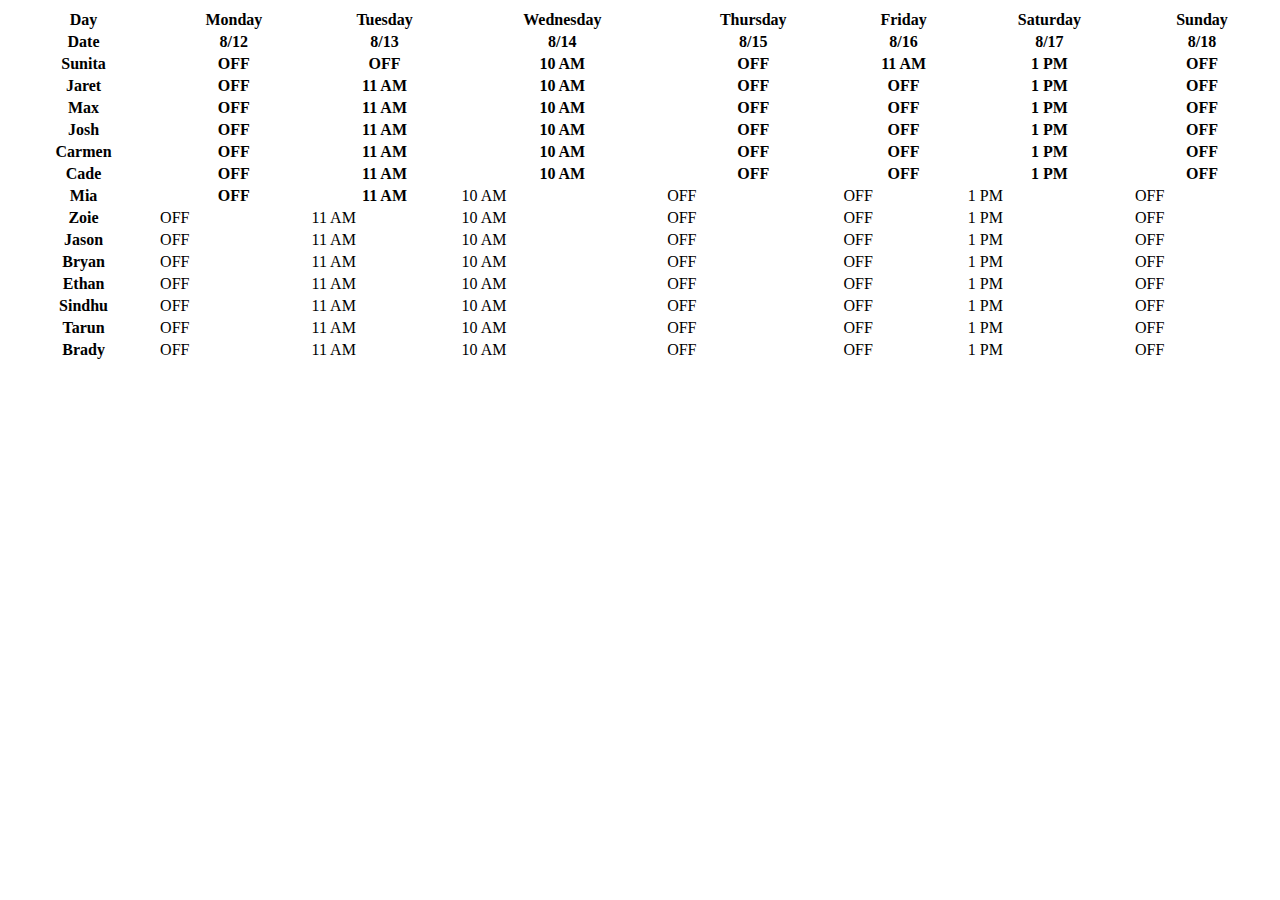
<file: Bigtable.html>
<!DOCTYPE html>
<html>
    <head>
        <title>
         Document
        </title>
        <body>
         <table style="width: 100%;">
            <tr>
                <th>Day</th>
                <th>Monday</th>
                <th>Tuesday</th>
                <th>Wednesday</th>
                <th>Thursday</th>
                <th>Friday</th>
                <th>Saturday</th>
                <th>Sunday</th>
            </tr>
            <tr>
                <th>Date</th>
                <th>8/12</th>
                <th>8/13</th>
                <th>8/14</th>
                <th>8/15</th>
                <th>8/16</th>
                <th>8/17</th>
                <th>8/18</th>
            </tr>
            <tr>
                <th>Sunita</th>
                <th>OFF</th>
                <th>OFF</th>
                <th>10 AM</th>
                <th>OFF</th>
                <th>11 AM</th>
                <th>1 PM</th>
                <th>OFF</th>
            </tr>
            <tr>
                <th>Jaret</th>
                <th>OFF</th>
                <th>11 AM</th>
                <th>10 AM</th>
                <th>OFF</th>
                <th>OFF</th>
                <th>1 PM</th>
                <th>OFF</th>
            </tr>
            <tr>
                <th>Max</th>
                <th>OFF</th>
                <th>11 AM</th>
                <th>10 AM</th>
                <th>OFF</th>
                <th>OFF</th>
                <th>1 PM</th>
                <th>OFF</th>
            </tr>
            <tr>
                <th>Josh</th>
                <th>OFF</th>
                <th>11 AM</th>
                <th>10 AM</th>
                <th>OFF</th>
                <th>OFF</th>
                <th>1 PM</th>
                <th>OFF</th>
            </tr>
            <tr>
                <th>Carmen</th>
                <th>OFF</th>
                <th>11 AM</th>
                <th>10 AM</th>
                <th>OFF</th>
                <th>OFF</th>
                <th>1 PM</th>
                <th>OFF</th>
            </tr>
            <tr>
                <th>Cade</th>
                <th>OFF</th>
                <th>11 AM</th>
                <th>10 AM</th>
                <th>OFF</th>
                <th>OFF</th>
                <th>1 PM</th>
                <th>OFF</th>
            </tr>
            <tr>
                <th>Mia</th>
                <th>OFF</th>
                <th>11 AM</th>
                <td>10 AM</td>
                <td>OFF</td>
                <td>OFF</td>
                <td>1 PM</td>
                <td>OFF</td>
            </tr>
            <tr>
                <th>Zoie</th>
                <td>OFF</td>
                <td>11 AM</td>
                <td>10 AM</td>
                <td>OFF</td>
                <td>OFF</td>
                <td>1 PM</td>
                <td>OFF</td>
            </tr>
            <tr>
                <th>Jason</th>
                <td>OFF</td>
                <td>11 AM</td>
                <td>10 AM</td>
                <td>OFF</td>
                <td>OFF</td>
                <td>1 PM</td>
                <td>OFF</td>
            </tr>
            <tr>
                <th>Bryan</th>
                <td>OFF</td>
                <td>11 AM</td>
                <td>10 AM</td>
                <td>OFF</td>
                <td>OFF</td>
                <td>1 PM</td>
                <td>OFF</td>
            </tr>
            <tr>
                <th>Ethan</th>
                <td>OFF</td>
                <td>11 AM</td>
                <td>10 AM</td>
                <td>OFF</td>
                <td>OFF</td>
                <td>1 PM</td>
                <td>OFF</td>
            </tr>
            <tr>
                <th>Sindhu</th>
                <td>OFF</td>
                <td>11 AM</td>
                <td>10 AM</td>
                <td>OFF</td>
                <td>OFF</td>
                <td>1 PM</td>
                <td>OFF</td>
            </tr>
            <tr>
                <th>Tarun</th>
                <td>OFF</td>
                <td>11 AM</td>
                <td>10 AM</td>
                <td>OFF</td>
                <td>OFF</td>
                <td>1 PM</td>
                <td>OFF</td>
            </tr>
            <tr>
                <th>Brady</th>
                <td>OFF</td>
                <td>11 AM</td>
                <td>10 AM</td>
                <td>OFF</td>
                <td>OFF</td>
                <td>1 PM</td>
                <td>OFF</td>
            </tr>
         </table>
        </body>
    </head>
</html>
</file>
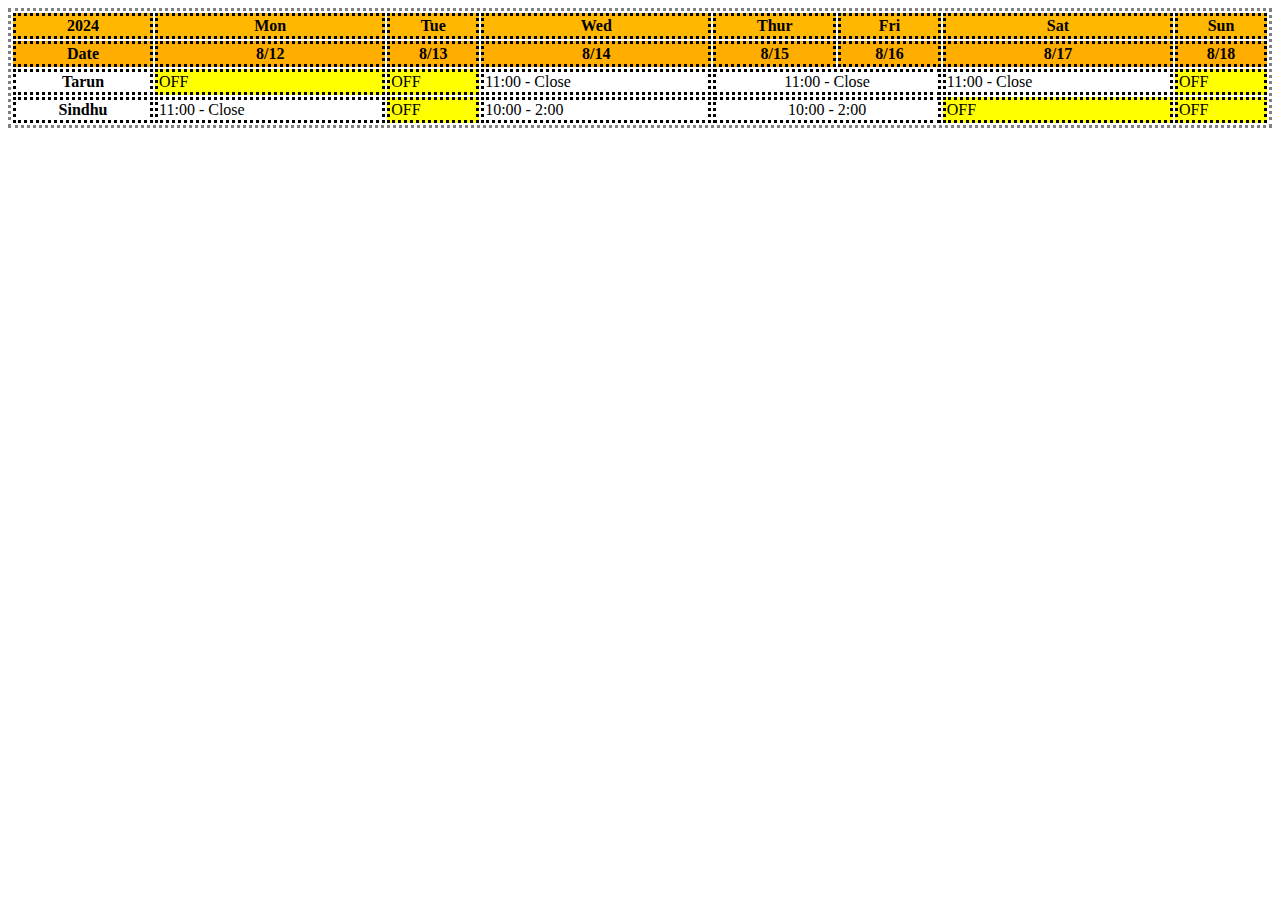
<file: Table.html>
<!DOCTYPE html>
<html>
    <head>
        <title>
            Port of Subs
        </title>
        <style>
           table, th, td {
            border-collapse: 1px solid black;
            border-style: dotted;
           }
       </style>
        <body>
            <table style="width: 100%;">
              <tr style="background-color: rgb(255, 183, 0);">
                <th>2024</th>
                <th>Mon</th>
                <th>Tue</th>
                <th>Wed</th>
                <th>Thur</th>
                <th>Fri</th>
                <th>Sat</th>
                <th>Sun</th>
              </tr>
              <tr style="background-color: rgb(255, 174, 0);">
                <th>Date</th>
                <th>8/12</th>
                <th>8/13</th>
                <th>8/14</th>
                <th>8/15</th>
                <th>8/16</th>
                <th>8/17</th>
                <th>8/18</th>
              </tr>
              <tr>
                <th>Tarun</th>
                <td style="background-color: yellow;">OFF</td>
                <td style="background-color: yellow;">OFF</td>
                <td>11:00 - Close</td>
                <td colspan="2" align="center">11:00 - Close</td>
                <td>11:00 - Close</td>
                <td style="background-color: yellow;">OFF</td>
              </tr>
              <tr>
                <th>Sindhu</th>
                <td>11:00 - Close</td>
                <td style="background-color: yellow;">OFF</td>
                <td>10:00 - 2:00</td>
                <td colspan="2" align="center">10:00 - 2:00</td>
                <td style="background-color: yellow;">OFF</td>
                <td style="background-color: yellow;">OFF</td>
              </tr>
            </table>
        </body>
    </head>
</html>
</file>
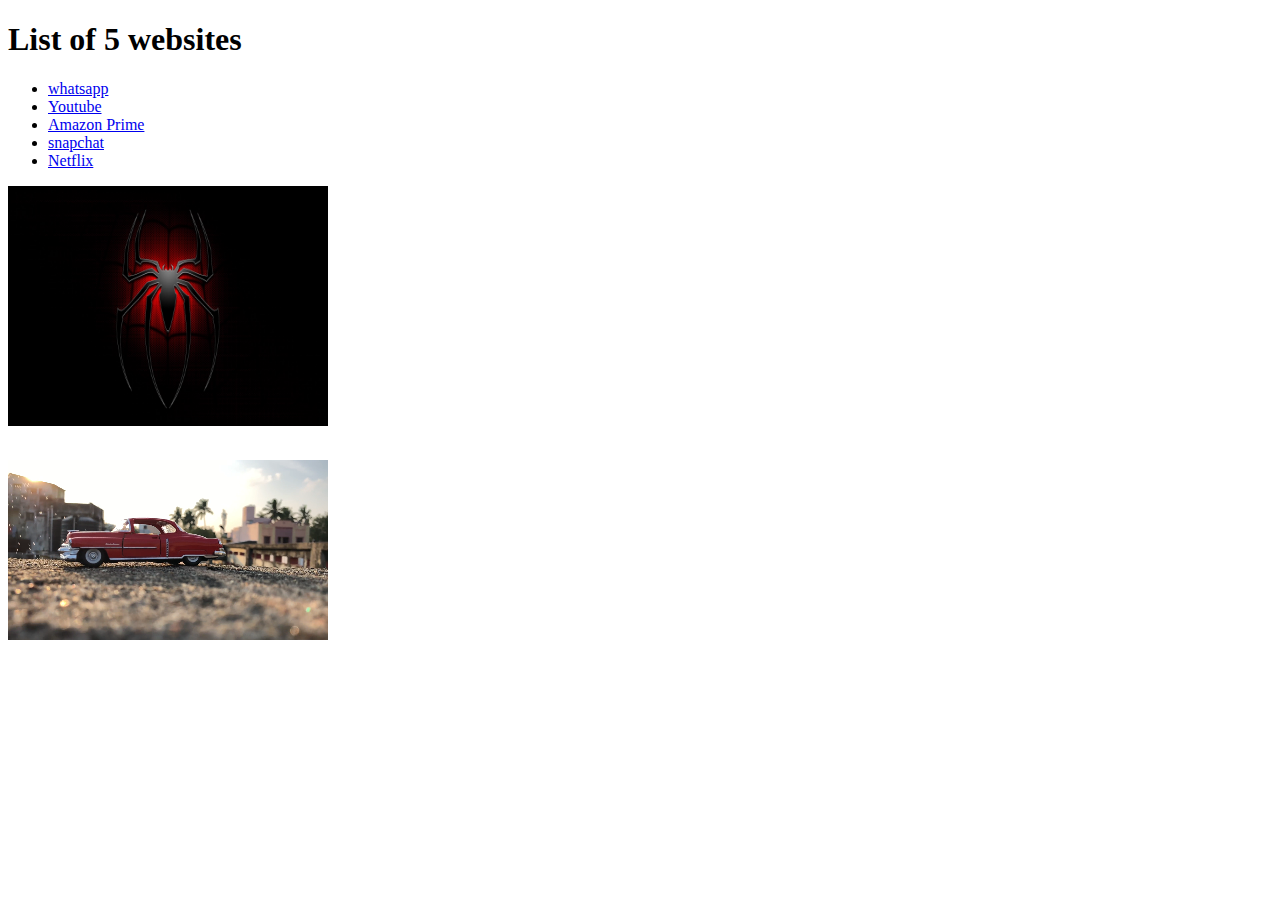
<file: task1.html>
<!DOCTYPE html>
<html>
    <head>
        <title>
        Document
        </title>
    </head>
    <style>
         table, th, td {
        border: 1px solid black;
      }
    </style>
    <body>
        <p><h1>List of 5 websites</h1> </p>
        <ul>
            <li> <a href="https://web.whatsapp.com/"> whatsapp</a> </li>
            <li> <a href="https://www.youtube.com/"> Youtube </a> </li>
            <li> <a href="https://www.amazon.com/gp/video/storefront?ref=dvm_us_dl_sl_go_s_brsa_mkw_sfx5Xv4Gz-dc&mrntrk=pcrid_690357294689_slid__pgrid_29008589832_pgeo_9190938_x__adext__ptid_kwd-296527732991"> Amazon Prime </a> </li>
            <li> <a href="https://www.snapchat.com/">snapchat</a></li>
            <li> <a href="https://www.netflix.com/title/80057281"> Netflix </a> </li>
        </ul>
        <img src="Download Spiderman Logo HD Wallpaper 6518 Full Size.jpg" alt="Spiderman Logo" style="width: 320px; height: 240px;">
        <br>
        <video width="320" height="240" autoplay muted>

            <source src="1072815-hd_1920_1080_30fps.mp4" type="video/mp4">

        </video>
    </body>
</html>
</file>
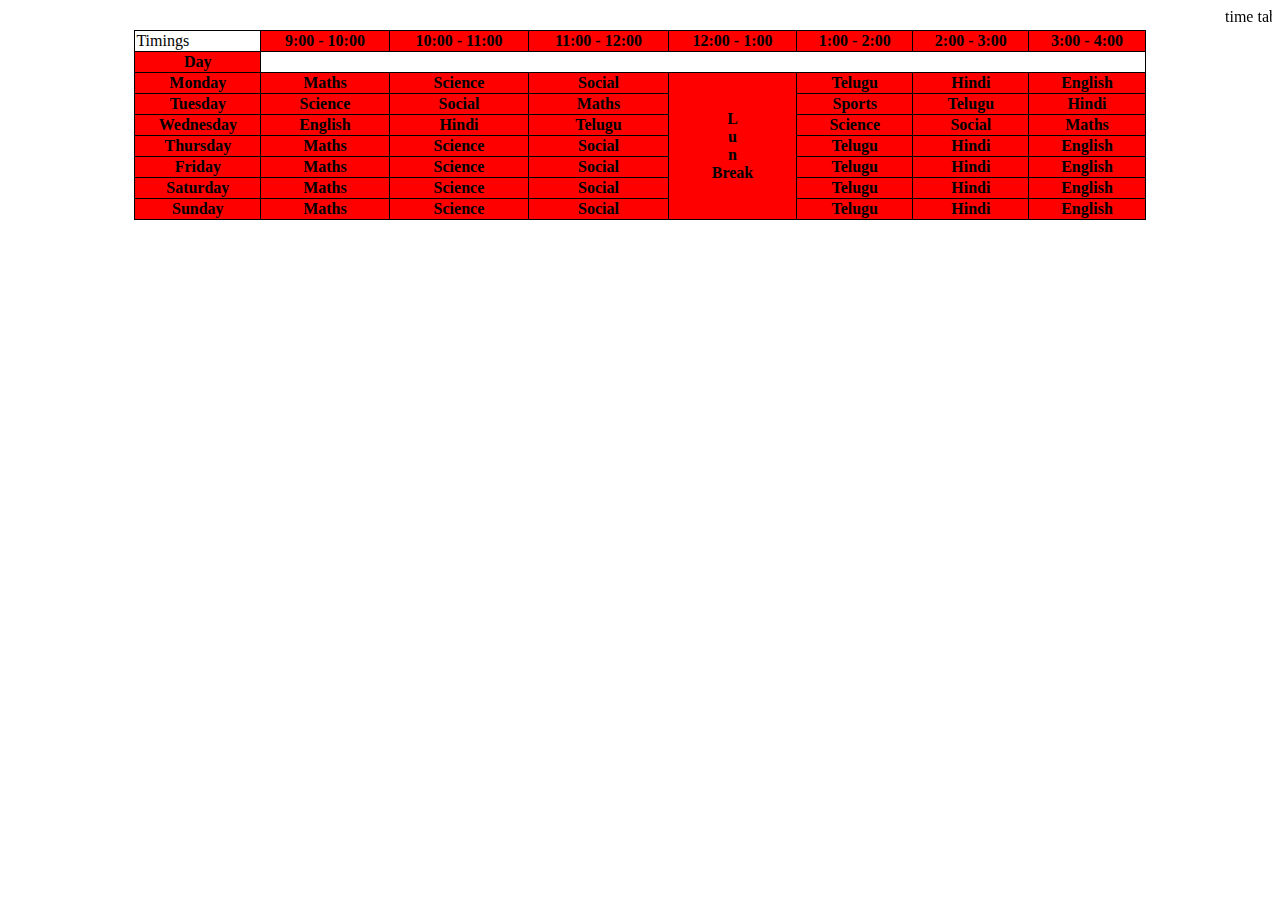
<file: tasktable.html>
<!DOCTYPE html>
<html>
    <head>
        <title>
            Document
        </title>
        <style>
            table, th, td {
              border: 1px solid black;
              border-collapse: collapse;
            }
        </style>
        <link rel="stylesheet" href="index.css">
    <body>
        <table style="width: 80%;" align="center">
          <marquee behavior="" direction="">time table</marquee>
            <tr>
            <td>Timings</td>
            <th>9:00 - 10:00</th>
            <th>10:00 - 11:00</th>
            <th>11:00 - 12:00</th>
            <th>12:00 - 1:00</th>
            <th>1:00 - 2:00</th>
            <th>2:00 - 3:00</th>
            <th>3:00 - 4:00</th>
            </tr>
            <tr>
                <th>Day</th>
            </tr>
            <tr>
                <th>Monday</th>
                <th>Maths</th>
                <th>Science</th>
                <th>Social</th>
                <th rowspan="7">L <br>u<br>n<br> Break</th>
                <th>Telugu</th>
                <th>Hindi</th>
                <th>English</th>
            </tr>
            <tr>
                <th>Tuesday</th>
                <th>Science</th>
                <th>Social</th>
                <th>Maths</th>
                <th>Sports</th>
                <th>Telugu</th>
                <th>Hindi</th>
            </tr>
            <tr>
                <th>Wednesday</th>
                <th>English</th>
                <th>Hindi</th>
                <th>Telugu</th>
                <th>Science</th>
                <th>Social</th>
                <th>Maths</th>
            </tr>
            <tr>
                <th>Thursday</th>
                <th>Maths</th>
                <th>Science</th>
                <th>Social</th>
                <th>Telugu</th>
                <th>Hindi</th>
                <th>English</th>
            </tr>
            <tr>
                <th>Friday</th>
                <th>Maths</th>
                <th>Science</th>
                <th>Social</th>
                <th>Telugu</th>
                <th>Hindi</th>
                <th>English</th>
            </tr>
            <tr>
                <th>Saturday</th>
                <th>Maths</th>
                <th>Science</th>
                <th>Social</th>
                <th>Telugu</th>
                <th>Hindi</th>
                <th>English</th>
            </tr>
            <tr>
                <th>Sunday</th>
                <th>Maths</th>
                <th>Science</th>
                <th>Social</th>
                <th>Telugu</th>
                <th>Hindi</th>
                <th>English</th>
            </tr>
        </table>
    </head>
    </body>
</html>
</file>
<file: index.css>
th {
    background-color: red;
    padding: 1px;
    margin: 10px;
}
</file>
